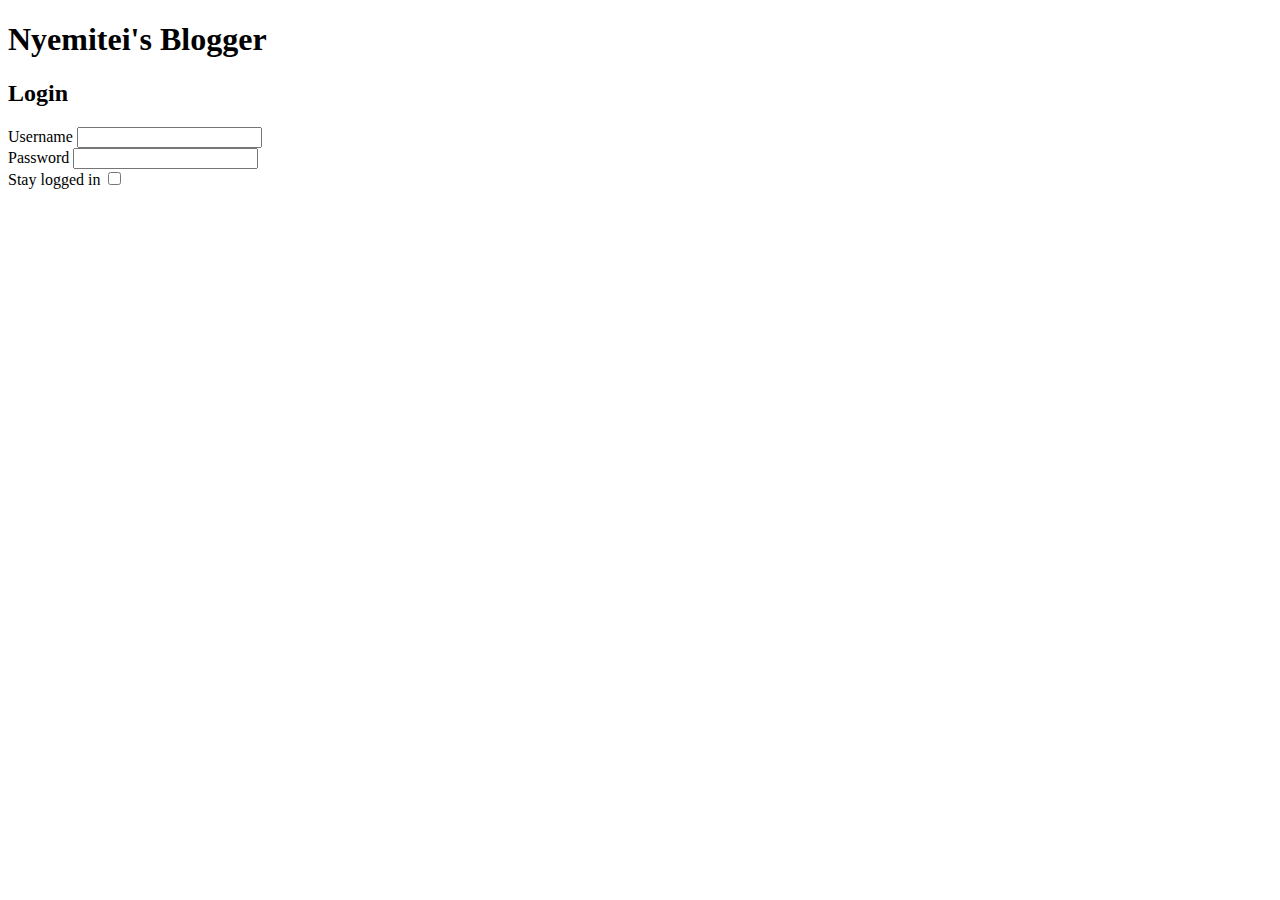
<file: index.html>
<!DOCTYPE html>
<html lang="en">
  <head>
    <meta charset="UTF-8" />
    <meta http-equiv="X-UA-Compatible" content="IE=edge" />
    <meta name="viewport" content="width=<device-width>, initial-scale=1.0" />
    <title>Document</title>
  </head>
  <body>
    <h1>Nyemitei's Blogger</h1>
    <!--This is a comment in HTML-->
    <h2>Login</h2>
    <form>
      <div>
        <label>Username</label>
        <input type="textbox" />
      </div>
      <div>
        <label>Password</label>
        <input type="password" />
      </div>
      <div>
        <label>Stay logged in</label>
        <input type="checkbox">
      </div>
    </form>
  </body>
</html>
</file>
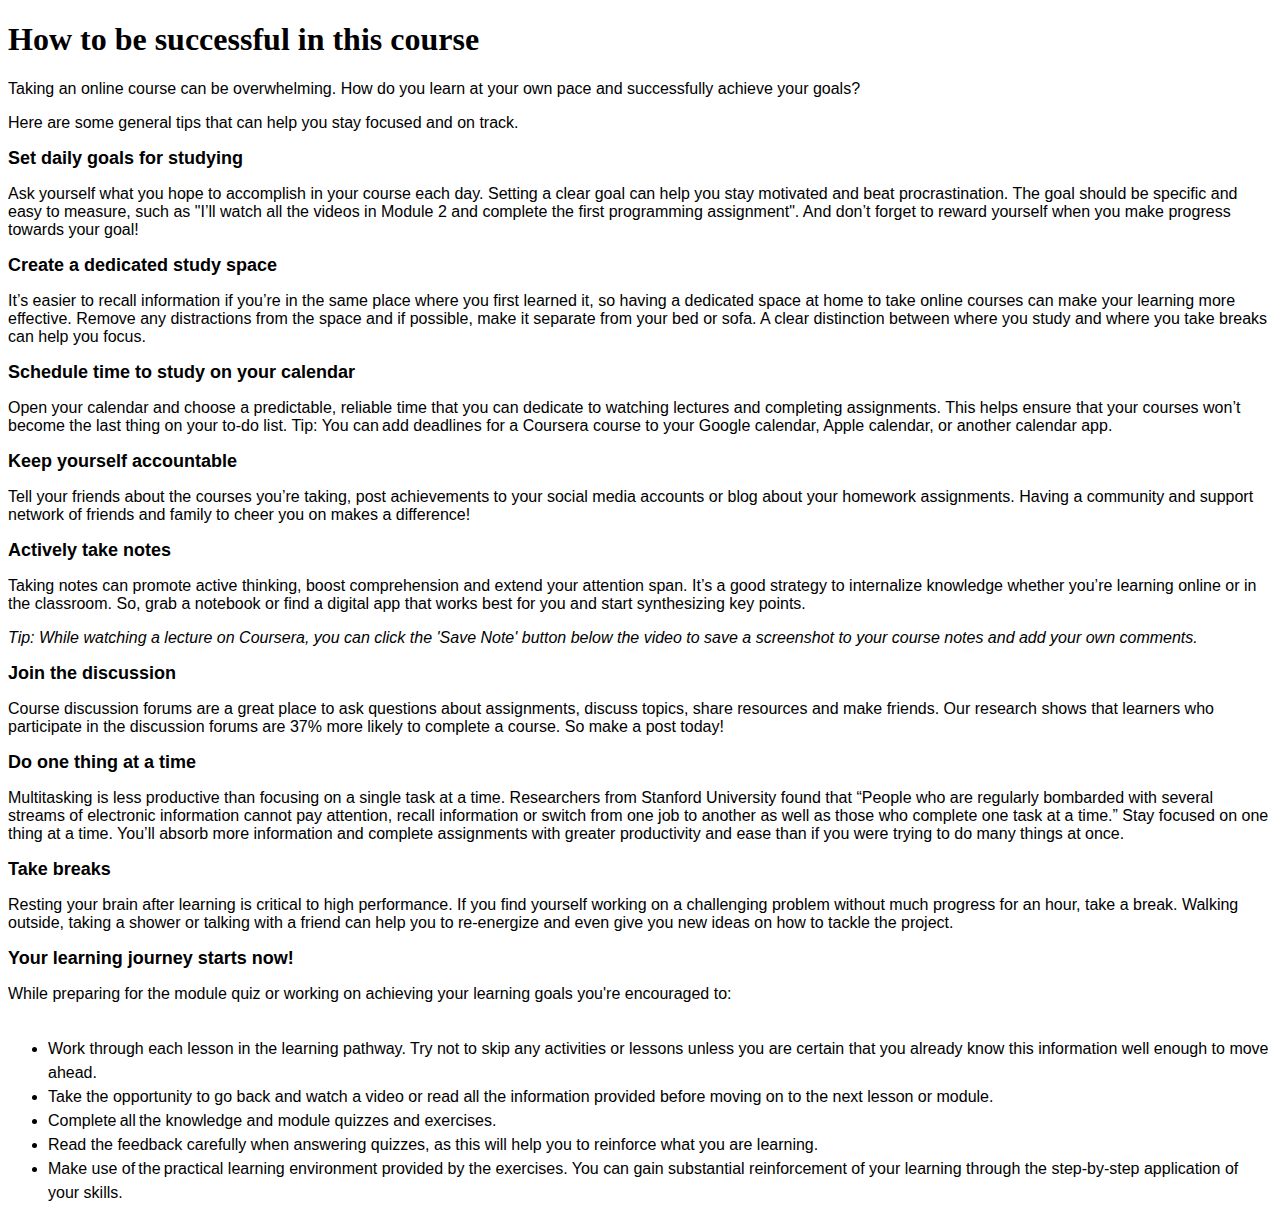
<file: howto.html>
<!DOCTYPE html>
<html lang="en">
  <head>
    <meta charset="UTF-8" />
    <meta http-equiv="X-UA-Compatible" content="IE=edge" />
    <meta name="viewport" content="width=device-width, initial-scale=1.0" />
    <title>How to be successful in this course</title>
    <link rel="stylesheet" href="./style.css" />
  </head>
  <body>
    <h1>How to be successful in this course</h1>
    <p>
      Taking an online course can be overwhelming. How do you learn at your own
      pace and successfully achieve your goals?
    </p>

    <div>
      <p>
        Here are some general tips that can help you stay focused and on track.
      </p>

      <h2>Set daily goals for studying</h2>
      <p>
        Ask yourself what you hope to accomplish in your course each day.
        Setting a clear goal can help you stay motivated and beat
        procrastination. The goal should be specific and easy to measure, such
        as "I’ll watch all the videos in Module 2 and complete the first
        programming assignment". And don’t forget to reward yourself when you
        make progress towards your goal!
      </p>
      <h2>Create a dedicated study space</h2>
      <p>
        It’s easier to recall information if you’re in the same place where you
        first learned it, so having a dedicated space at home to take online
        courses can make your learning more effective. Remove any distractions
        from the space and if possible, make it separate from your bed or sofa.
        A clear distinction between where you study and where you take breaks
        can help you focus. 
      </p>
      <h2>Schedule time to study on your calendar</h2>
      <p>
        Open your calendar and choose a predictable, reliable time that you can
        dedicate to watching lectures and completing assignments. This helps
        ensure that your courses won’t become the last thing on your to-do list.
        Tip: You can add deadlines for a Coursera course to your Google
        calendar, Apple calendar, or another calendar app.
      </p>
      <h2>Keep yourself accountable</h2>
      <p>
        Tell your friends about the courses you’re taking, post achievements to
        your social media accounts or blog about your homework assignments.
        Having a community and support network of friends and family to cheer
        you on makes a difference!
      </p>
      <h2>Actively take notes</h2>
      <p>
        Taking notes can promote active thinking, boost comprehension and extend
        your attention span. It’s a good strategy to internalize knowledge
        whether you’re learning online or in the classroom. So, grab a notebook
        or find a digital app that works best for you and start synthesizing key
        points.
      </p>
      <p>
        <em
          >Tip: While watching a lecture on Coursera, you can click the 'Save
          Note' button below the video to save a screenshot to your course notes
          and add your own comments.</em
        >
      </p>

      <h2>Join the discussion</h2>
      <p>
        Course discussion forums are a great place to ask questions about
        assignments, discuss topics, share resources and make friends. Our
        research shows that learners who participate in the discussion forums
        are 37% more likely to complete a course. So make a post today!
      </p>
      <h2>Do one thing at a time</h2>
      <p>
        Multitasking is less productive than focusing on a single task at a
        time. Researchers from Stanford University found that “People who are
        regularly bombarded with several streams of electronic information
        cannot pay attention, recall information or switch from one job to
        another as well as those who complete one task at a time.” Stay focused
        on one thing at a time. You’ll absorb more information and complete
        assignments with greater productivity and ease than if you were trying
        to do many things at once.
      </p>
      <h2>Take breaks</h2>
      <p>
        Resting your brain after learning is critical to high performance. If
        you find yourself working on a challenging problem without much progress
        for an hour, take a break. Walking outside, taking a shower or talking
        with a friend can help you to re-energize and even give you new ideas on
        how to tackle the project.
      </p>
    </div>
    <div>
      <h2>Your learning journey starts now!</h2>
      <p>
        While preparing for the module quiz or working on achieving your
        learning goals you're encouraged to:
      </p>
      <ul>
         
        <li>
          Work through each lesson in the learning pathway. Try not to skip any
          activities or lessons unless you are certain that you already know
          this information well enough to move ahead.
        </li>
        <li>
          Take the opportunity to go back and watch a video or read all the
          information provided before moving on to the next lesson or module.
        </li>
        <li>Complete all the knowledge and module quizzes and exercises.</li>
        <li>
          Read the feedback carefully when answering quizzes, as this will help
          you to reinforce what you are learning.
        </li>
        <li>
          Make use of the practical learning environment provided by the
          exercises. You can gain substantial reinforcement of your learning
          through the step-by-step application of your skills.
        </li>
      </ul>
    </div>
  </body>
</html>
</file>
<file: style.css>
h2 {
  font-family: comic Arial, Helvetica, sans-serif;
  font-size: large;
}

p {
  font-family: Verdana, Geneva, Tahoma, sans-serif;
}

ul {
  font-family: Verdana, Geneva, Tahoma, sans-serif;
 
}

li {
  line-height: 1.5em;
}
</file>
